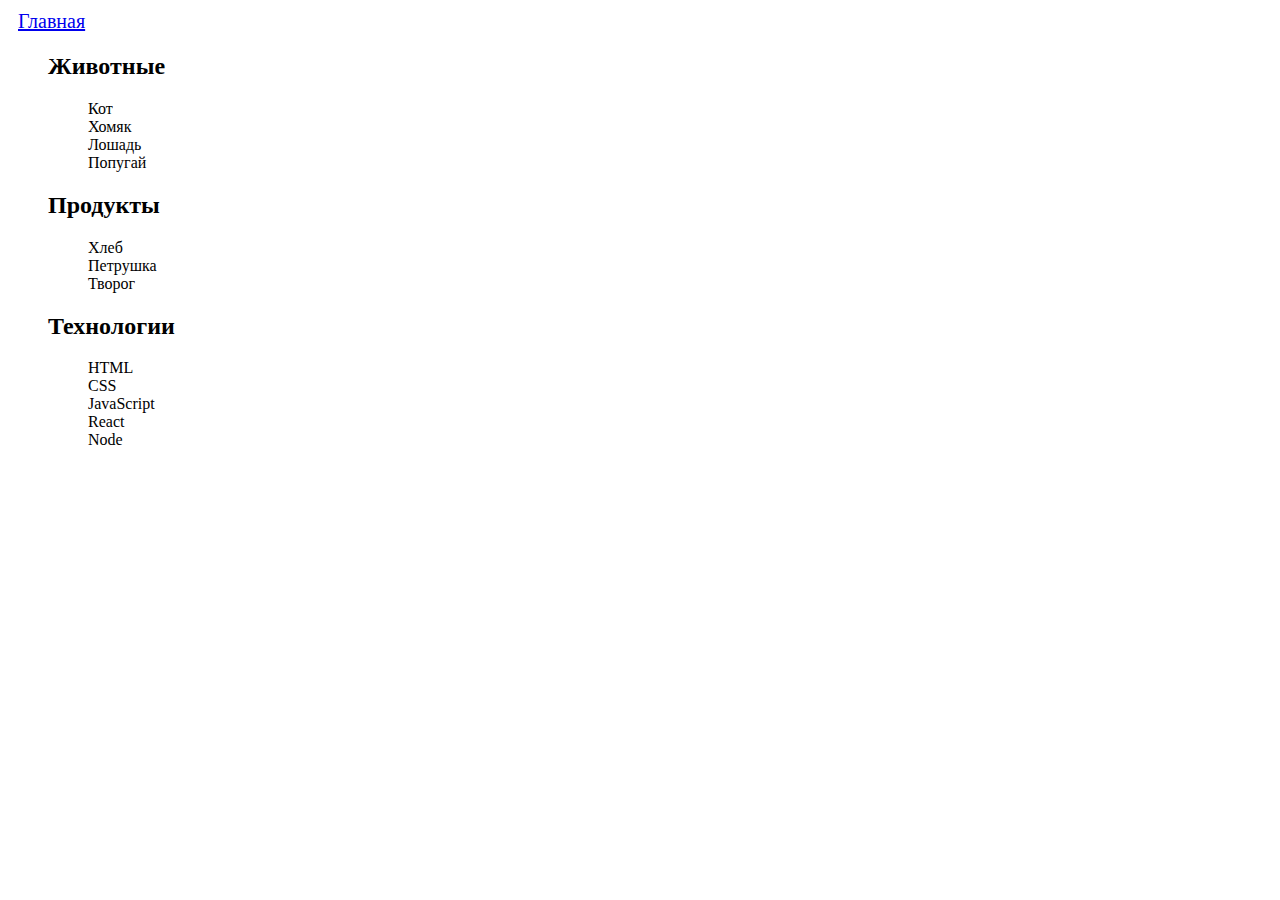
<file: html/task-01.html>
<!DOCTYPE html>
<html lang="en">
  <head>
    <meta charset="UTF-8" />
    <meta
      name="viewport"
      content="width=device-width, initial-scale=1.0"
    />
    <title>Document</title>
    <link rel="stylesheet" href="/css/style.css" />
  </head>
  <body>
    <a href="/index.html">Главная</a>
    <!-- task-01 -->

    <ul id="categories">
      <li class="item">
        <h2>Животные</h2>

        <ul>
          <li>Кот</li>
          <li>Хомяк</li>
          <li>Лошадь</li>
          <li>Попугай</li>
        </ul>
      </li>
      <li class="item">
        <h2>Продукты</h2>

        <ul>
          <li>Хлеб</li>
          <li>Петрушка</li>
          <li>Творог</li>
        </ul>
      </li>
      <li class="item">
        <h2>Технологии</h2>

        <ul>
          <li>HTML</li>
          <li>CSS</li>
          <li>JavaScript</li>
          <li>React</li>
          <li>Node</li>
        </ul>
      </li>
    </ul>

    <script src="/js/task-01.js" type="module"></script>
  </body>
</html>
</file>
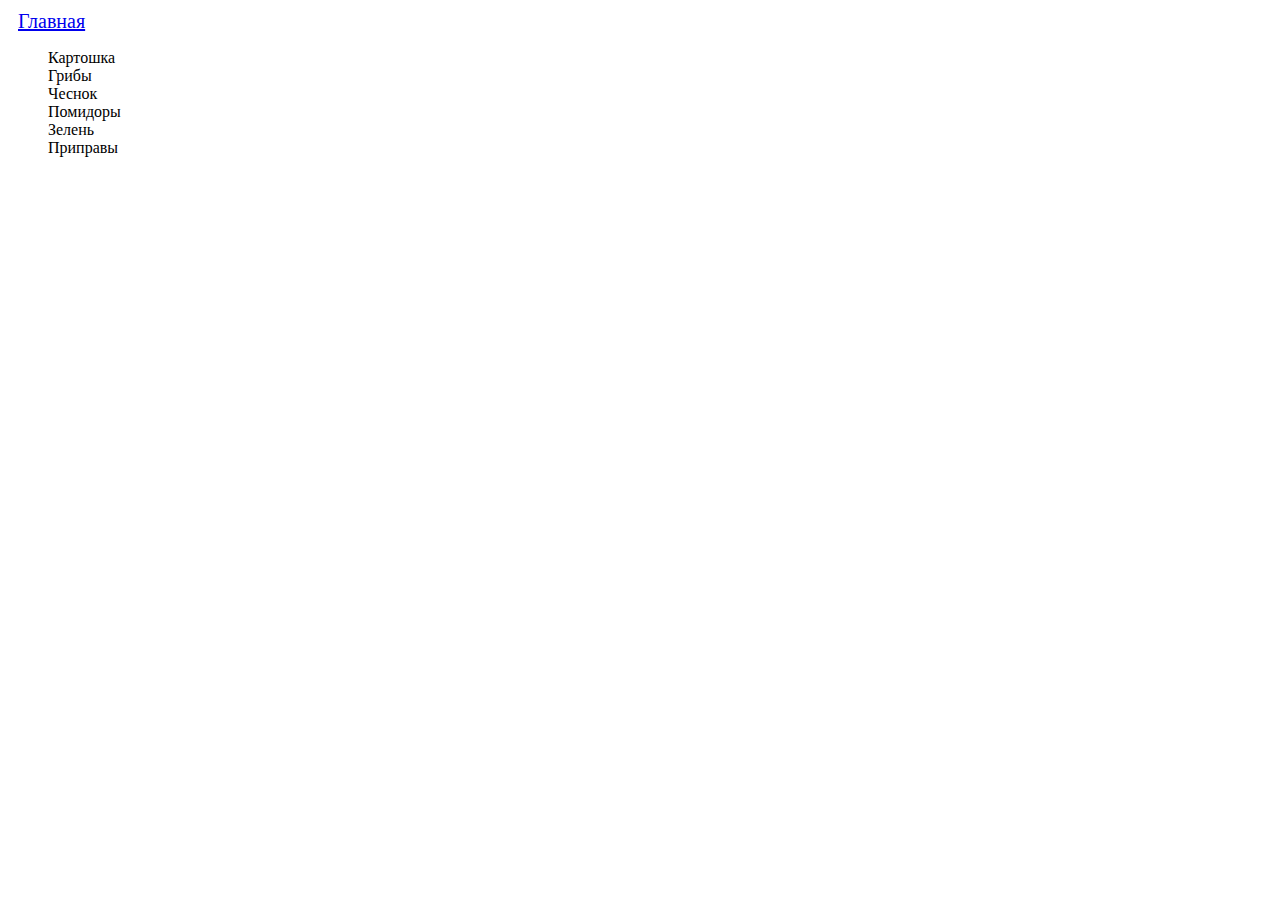
<file: html/task-02.html>
<!DOCTYPE html>
<html lang="en">
  <head>
    <meta charset="UTF-8" />
    <meta
      name="viewport"
      content="width=device-width, initial-scale=1.0"
    />
    <title>Document</title>
    <link rel="stylesheet" href="/css/style.css" />
  </head>
  <body>
    <a href="/index.html">Главная</a>

    <!-- task=02 -->

    <ul id="ingredients"></ul>

    <script src="/js/task-02.js" type="module"></script>
  </body>
</html>
</file>
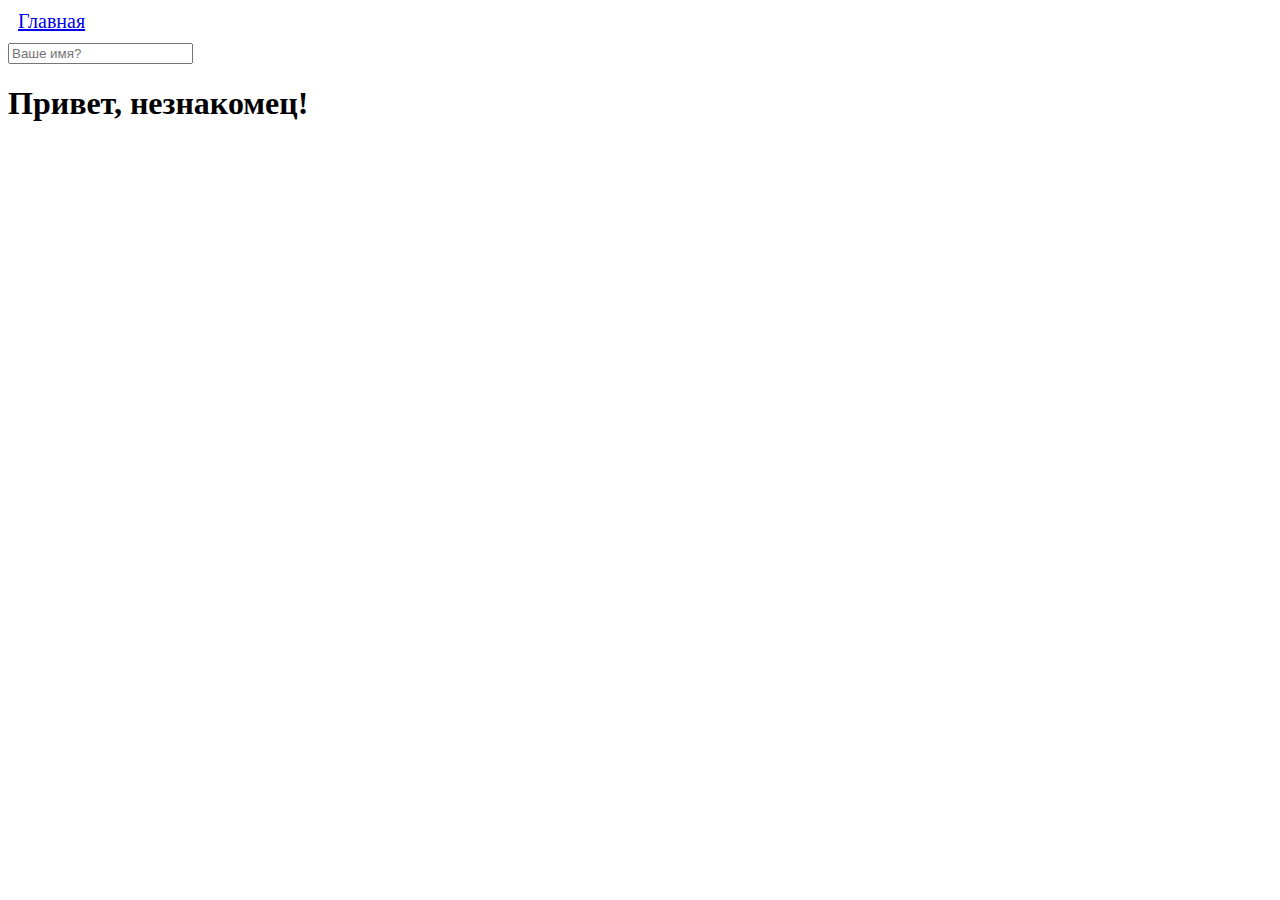
<file: html/task-05.html>
<!DOCTYPE html>
<html lang="en">
  <head>
    <meta charset="UTF-8" />
    <meta
      name="viewport"
      content="width=device-width, initial-scale=1.0"
    />
    <title>Document</title>
    <link rel="stylesheet" href="/css/style.css" />
  </head>
  <body>
    <a href="/index.html">Главная</a>

    <!-- task-05 -->

    <input type="text" placeholder="Ваше имя?" id="name-input" />
    <h1>Привет, <span id="name-output">незнакомец</span>!</h1>

    <!-- scripts -->

    <script src="/js/task-05.js" type="module"></script>
  </body>
</html>
</file>
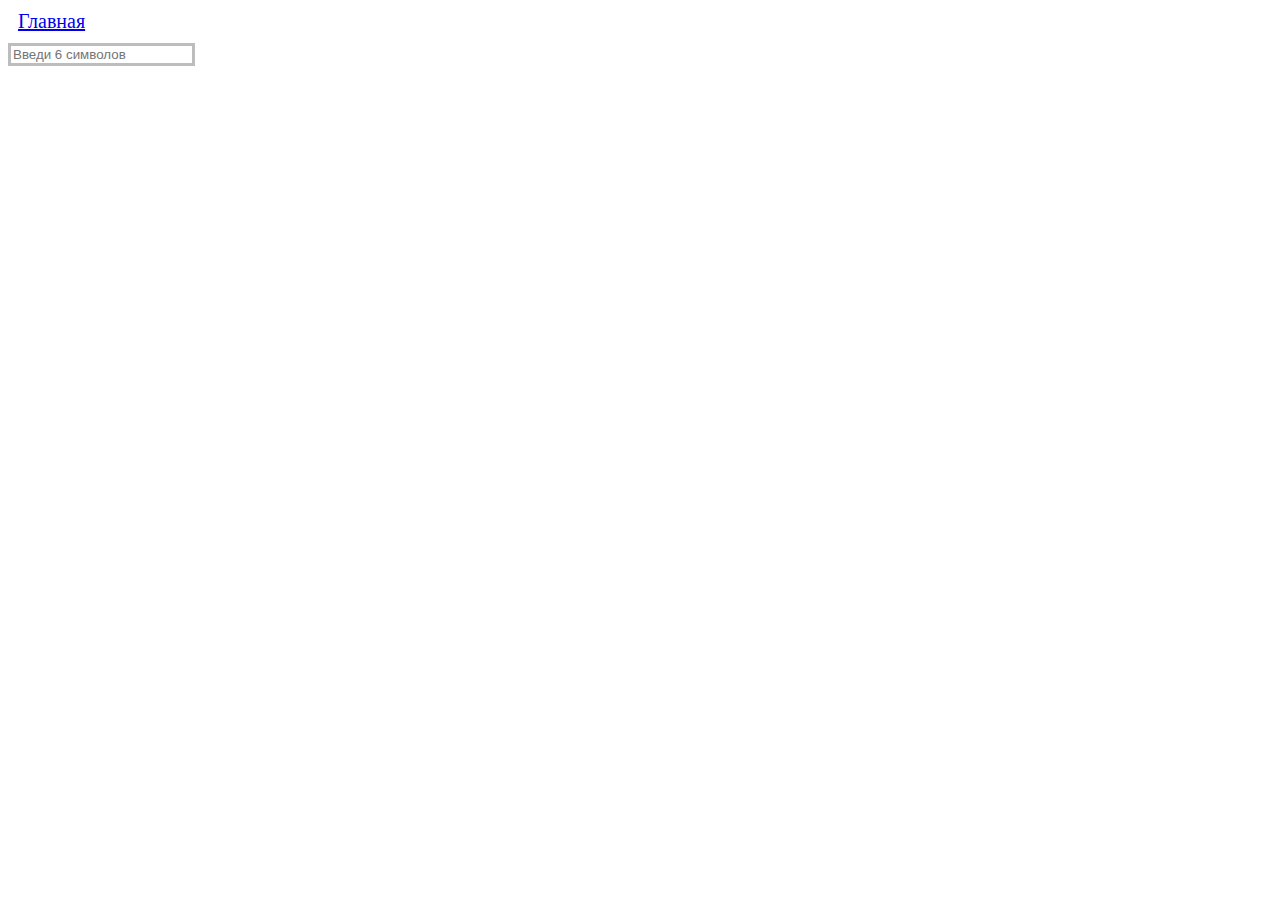
<file: html/task-06.html>
<!DOCTYPE html>
<html lang="en">
  <head>
    <meta charset="UTF-8" />
    <meta
      name="viewport"
      content="width=device-width, initial-scale=1.0"
    />
    <title>Document</title>
    <link rel="stylesheet" href="/css/style.css" />
  </head>
  <body>
    <a href="/index.html">Главная</a>

    <input
      type="text"
      id="validation-input"
      data-length="6"
      placeholder="Введи 6 символов"
    />

    <script src="/js/task-06.js" type="module"></script>
  </body>
</html>
</file>
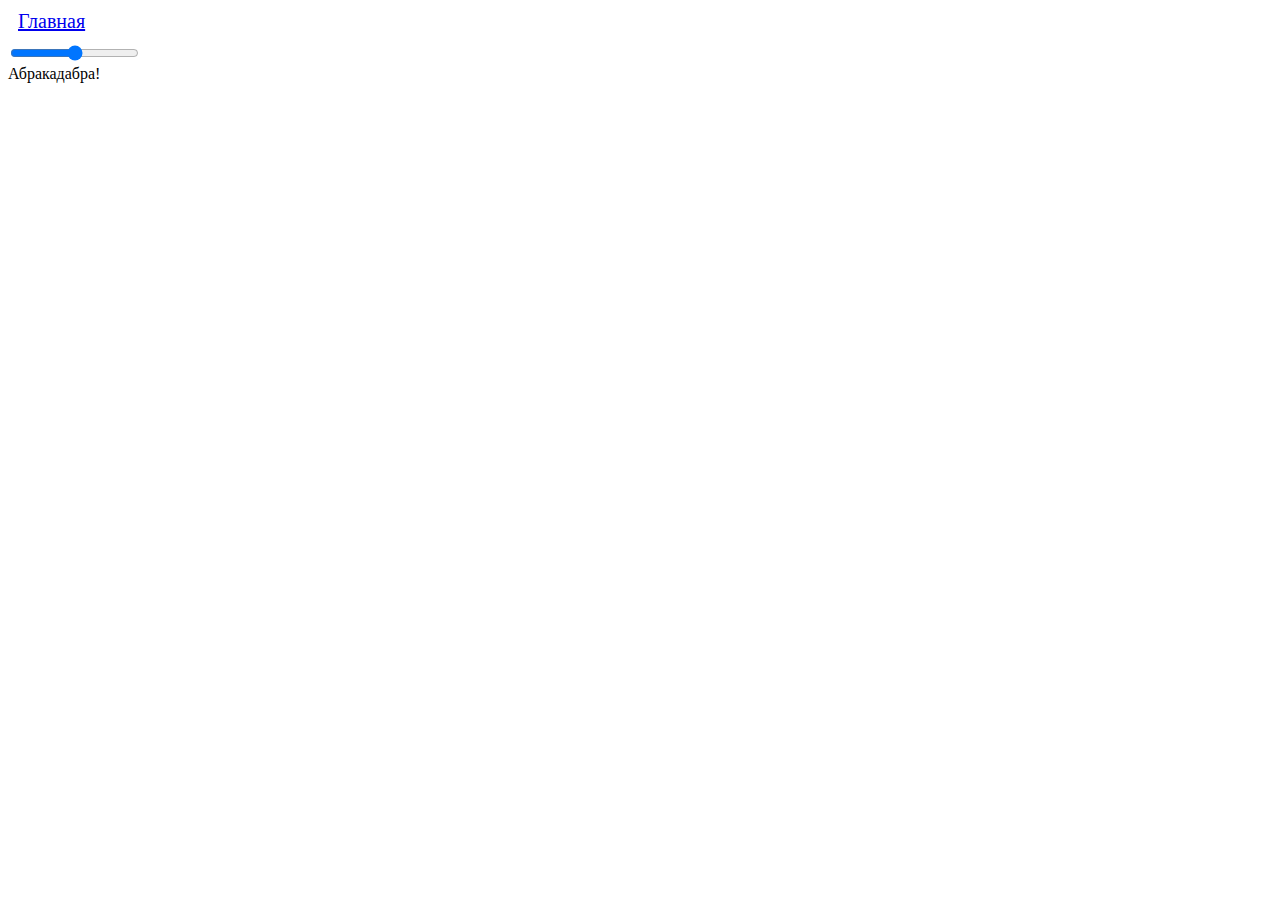
<file: html/task-07.html>
<!DOCTYPE html>
<html lang="en">
  <head>
    <meta charset="UTF-8" />
    <meta
      name="viewport"
      content="width=device-width, initial-scale=1.0"
    />
    <title>Document</title>
    <link rel="stylesheet" href="/css/style.css" />
  </head>
  <body>
    <a href="/index.html">Главная</a>

    <input id="font-size-control" type="range" />
    <br />
    <span id="text">Абракадабра!</span>

    <script src="/js/task-07.js" type="module"></script>
  </body>
</html>
</file>
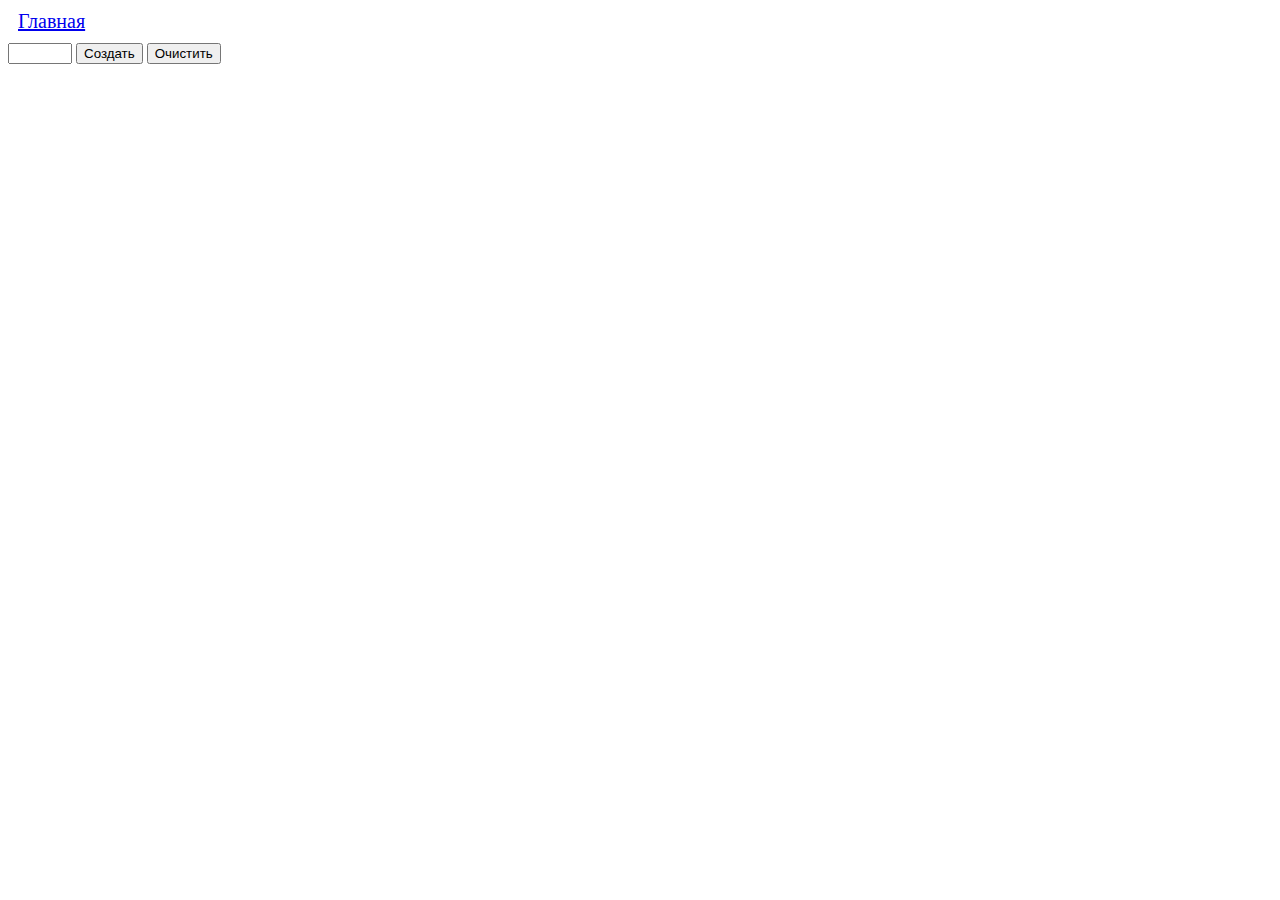
<file: html/task-08.html>
<!DOCTYPE html>
<html lang="en">
  <head>
    <meta charset="UTF-8" />
    <meta
      name="viewport"
      content="width=device-width, initial-scale=1.0"
    />
    <title>Document</title>
    <link rel="stylesheet" href="/css/style.css" />
  </head>
  <body>
    <a href="/index.html">Главная</a>

    <div id="controls">
      <input type="number" min="0" max="100" step="1" />
      <button type="button" data-action="render">Создать</button>
      <button type="button" data-action="destroy">Очистить</button>
    </div>

    <div id="boxes"></div>

    <script src="/js/task-08.js" type="module"></script>
  </body>
</html>
</file>
<file: css/style.css>
/* task-03 */
#gallery {
  display: flex;
  align-items: center;
  flex-wrap: wrap;
}

li {
  list-style: none;
  width: 33%;
}

img {
  width: 350px;
}

/* decoration */
a {
  display: block;
  margin: 10px;
  font-size: 20px;
}

/* task-06 */

#validation-input {
  border: 3px solid #bdbdbd;
}

#validation-input.valid {
  border-color: #4caf50;
}

#validation-input.invalid {
  border-color: #f44336;
}
</file>
